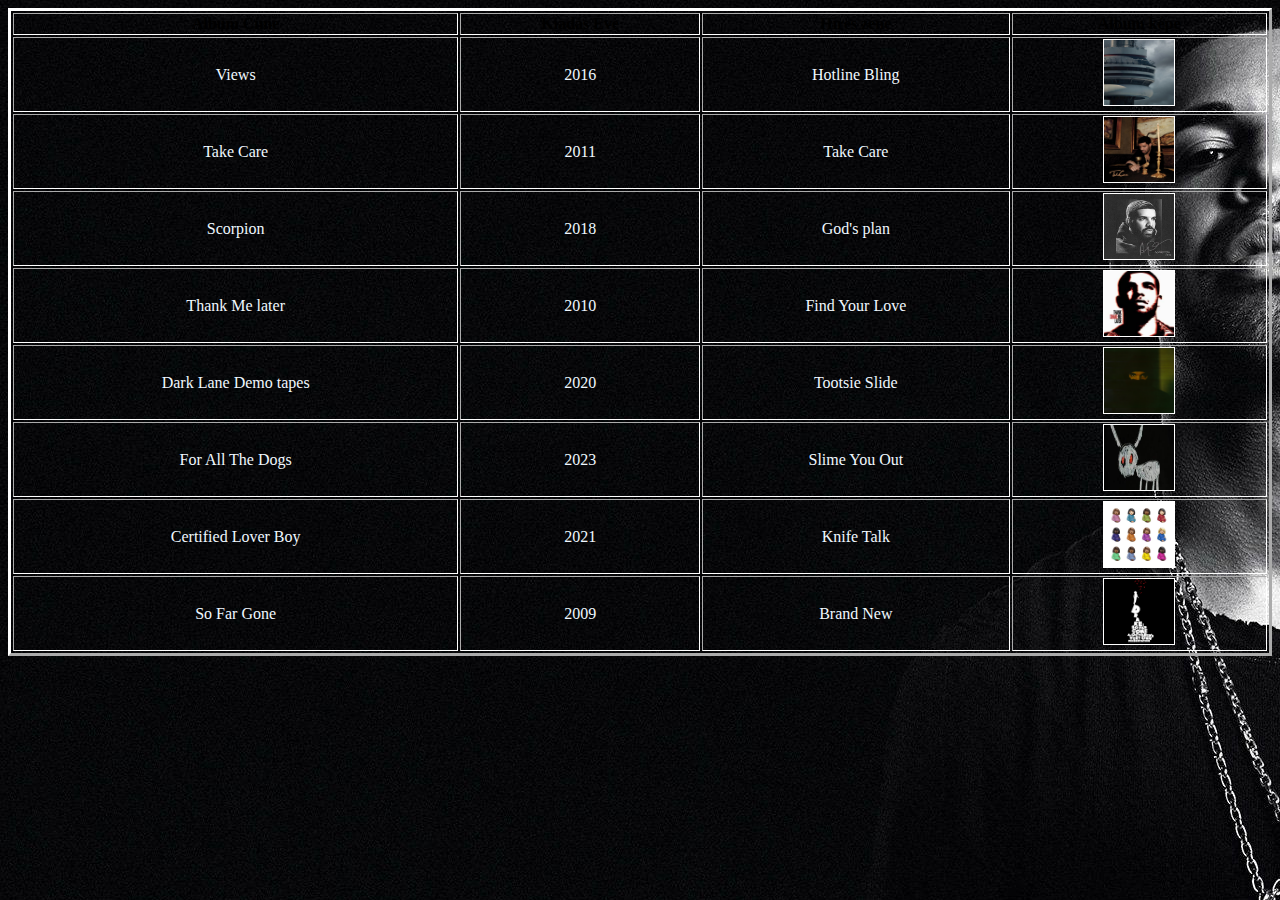
<file: album.html>
<!DOCTYPE html>
<html lang="hu">
<head>
    <meta charset="UTF-8">
    <meta http-equiv="X-UA-Compatible" content="IE=edge">
    <meta name="viewport" content="width=device-width, initial-scale=1.0">
    <title>Albumjai</title>
    <style>
     .center {
            margin-left: auto;
            margin-right: auto;
        }
        table {
            width: 100%;
            text-align: center;
            border-color: white;
        }
        body {
            background-image: url("god.jpg");
        }
        td {
            color:aliceblue;
        }
        img {
            border: 1px solid white;
        }
    </style>
</head>
<body>
    <table border="3" class="center">
        <tr>
        <th>Album Címe</th>
        <th>Kiadás Éve</th>
        <th>Híres zene</th>
        <th>Album képe</th>
        </tr>
        <tr>
        <td>Views</td>
        <td>2016</td>
        <td>Hotline Bling</td>
        <td><a href="https://open.spotify.com/album/40GMAhriYJRO1rsY4YdrZb"><img src="views.jpg" height="65px" width="70px"></a></td>
        </tr>
        <tr>
        <td>Take Care</td>
        <td>2011</td>
        <td>Take Care</td>
        <td><a href="https://open.spotify.com/album/6X1x82kppWZmDzlXXK3y3q"><img src="take care.jpg" height="65px" width="70px"></a></td>
        </tr>
        <tr>
        <td>Scorpion</td>
        <td>2018</td>
        <td>God's plan</td>
        <td><a href="https://open.spotify.com/album/1ATL5GLyefJaxhQzSPVrLX"><img src="scorpion.jpg" height="65px" width="70px"></a></td>
        </tr>
        <tr>
            <td>Thank Me later</td>
            <td>2010</td>
            <td>Find Your Love</td>
            <td><a href="https://open.spotify.com/album/6jlrjFR9mJV3jd1IPSplXU"><img src="thank me later.jpg" height="65px" width="70px"></a></td>
        </tr>
        <tr>
            <td>Dark Lane Demo tapes</td>
            <td>2020</td>
            <td>Tootsie Slide</td>
            <td><a href="https://open.spotify.com/album/6OQ9gBfg5EXeNAEwGSs6jK"><img src="dark lane.png" height="65px" width="70px"></a></td>
        </tr>
        <tr>
            <td>For All The Dogs</td>
            <td>2023</td>
            <td>Slime You Out</td>
            <td><a href="https://open.spotify.com/album/4czdORdCWP9umpbhFXK2fW"><img src="dogs.jpg" height="65px" width="70px"></a></td>
        </tr>
        <tr>
            <td>Certified Lover Boy</td>
            <td>2021</td>
            <td>Knife Talk</td>
            <td><a href="https://open.spotify.com/album/3SpBlxme9WbeQdI9kx7KAV"><img src="certified.png" height="65px" width="70px"></a></td>
        </tr>
        <td>So Far Gone</td>
        <td>2009</td>
        <td>Brand New</td>
        <td><a href="https://open.spotify.com/album/1LShhEEKRT5MNPcO7jtYHh"><img src="so far gone.png" height="65px" width="70px"></a></td>
        </table>
</body>
</html>
</file>
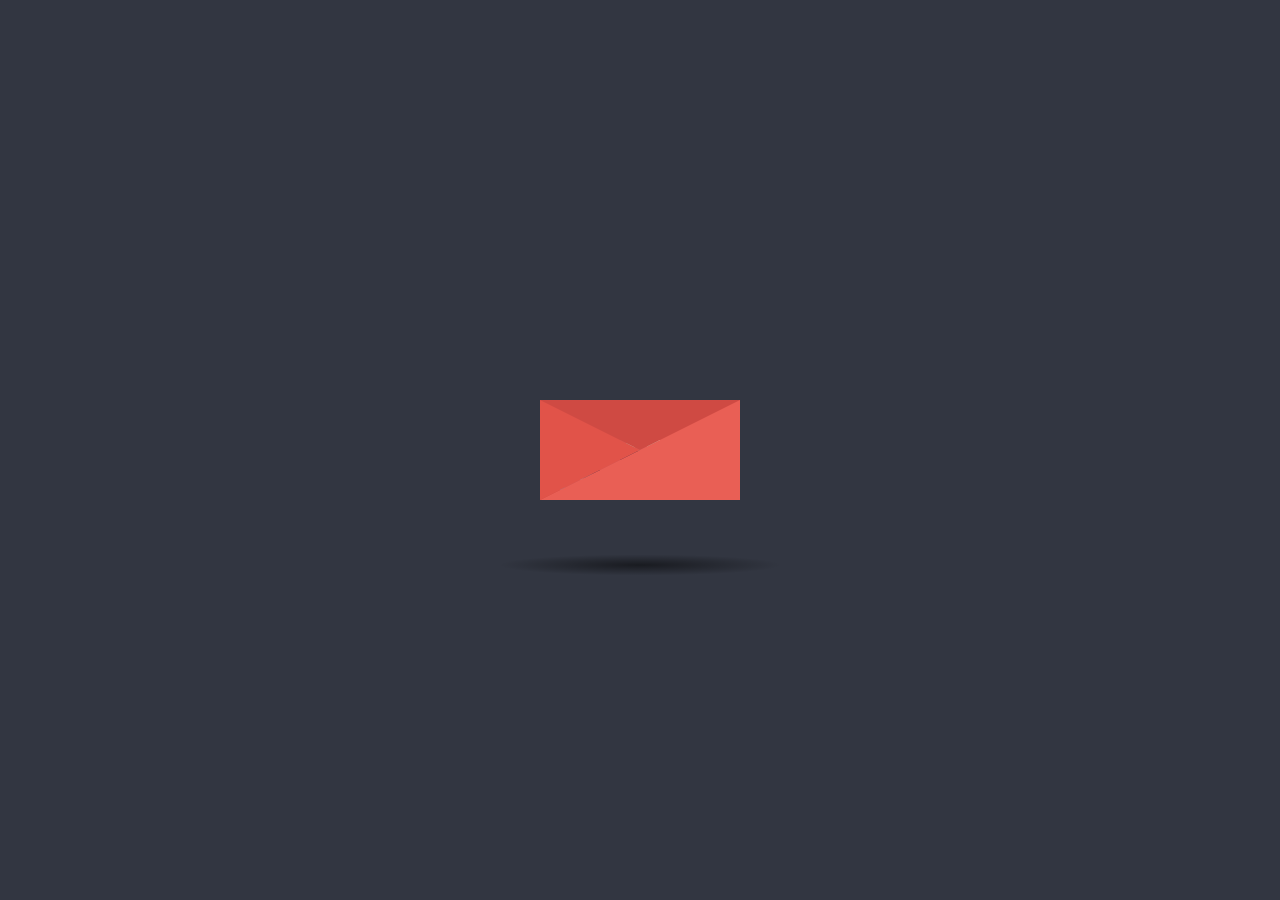
<file: animaciok.html>
<!DOCTYPE html>
<html lang="en">
<head>
    <meta charset="UTF-8">
    <meta http-equiv="X-UA-Compatible" content="IE=edge">
    <meta name="viewport" content="width=device-width, initial-scale=1.0">
    <title>Document</title>
    <link rel="stylesheet" href="animations.css">
</head>
<body>
    <div class="letter-image">
        <div class="animated-mail">
            <div class="back-fold"></div>
            <div class="letter">
                <div class="letter-border"></div>
                <div class="letter-title"></div>
                <div class="letter-context"></div>
                <div class="letter-stamp">
                    <div class="letter-stamp-inner"></div>
                </div>
            </div>
            <div class="top-fold"></div>
            <div class="body"></div>
            <div class="left-fold"></div>
        </div>
        <div class="shadow"></div>
    </div>  
</body>
</html>
</file>
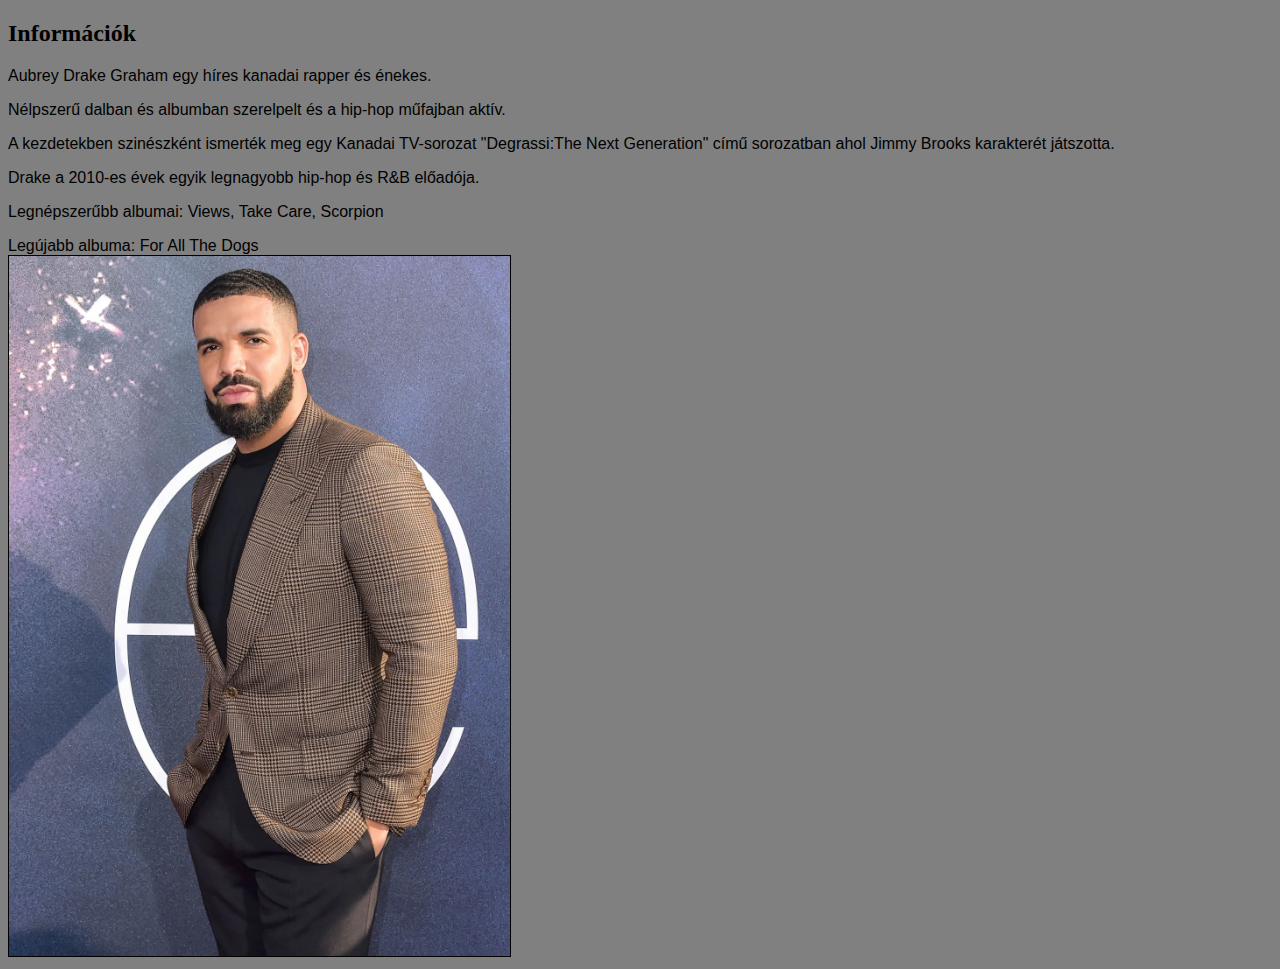
<file: informacio.html>
<!DOCTYPE html>
<html lang="hu">
<head>
    <meta charset="UTF-8">
    <meta http-equiv="X-UA-Compatible" content="IE=edge">
    <meta name="viewport" content="width=device-width, initial-scale=1.0">
    <title>Információk</title>
    <style>
        img {
            height: 700px;
            border: 1px solid black
        }
        body {
            background-color: grey;
        }
        li {
            font-family: Arial, Helvetica, sans-serif;
        }
    </style>
</head>
<body>
    <h2>Információk</h2>
    <li>Aubrey Drake Graham egy híres kanadai rapper és énekes.</li>
    <ul></ul>
    <li>Nélpszerű dalban és albumban szerelpelt és a hip-hop műfajban aktív.</li>
    <ul></ul>
    <li>A kezdetekben szinészként ismerték meg egy Kanadai TV-sorozat "Degrassi:The Next Generation" című sorozatban ahol Jimmy Brooks karakterét játszotta.</li>
    <ul></ul>
    <li>Drake a 2010-es évek egyik legnagyobb hip-hop és R&B előadója.</li>
    <ul></ul>
    <li>Legnépszerűbb albumai: Views, Take Care, Scorpion</li>
    <ul></ul>
    <li>Legújabb albuma: For All The Dogs</li>
    <a href="https://en.wikipedia.org/wiki/Drake_(musician)"><img src="clean.webp" alt="Drake"></a>
</body>
</html>
</file>
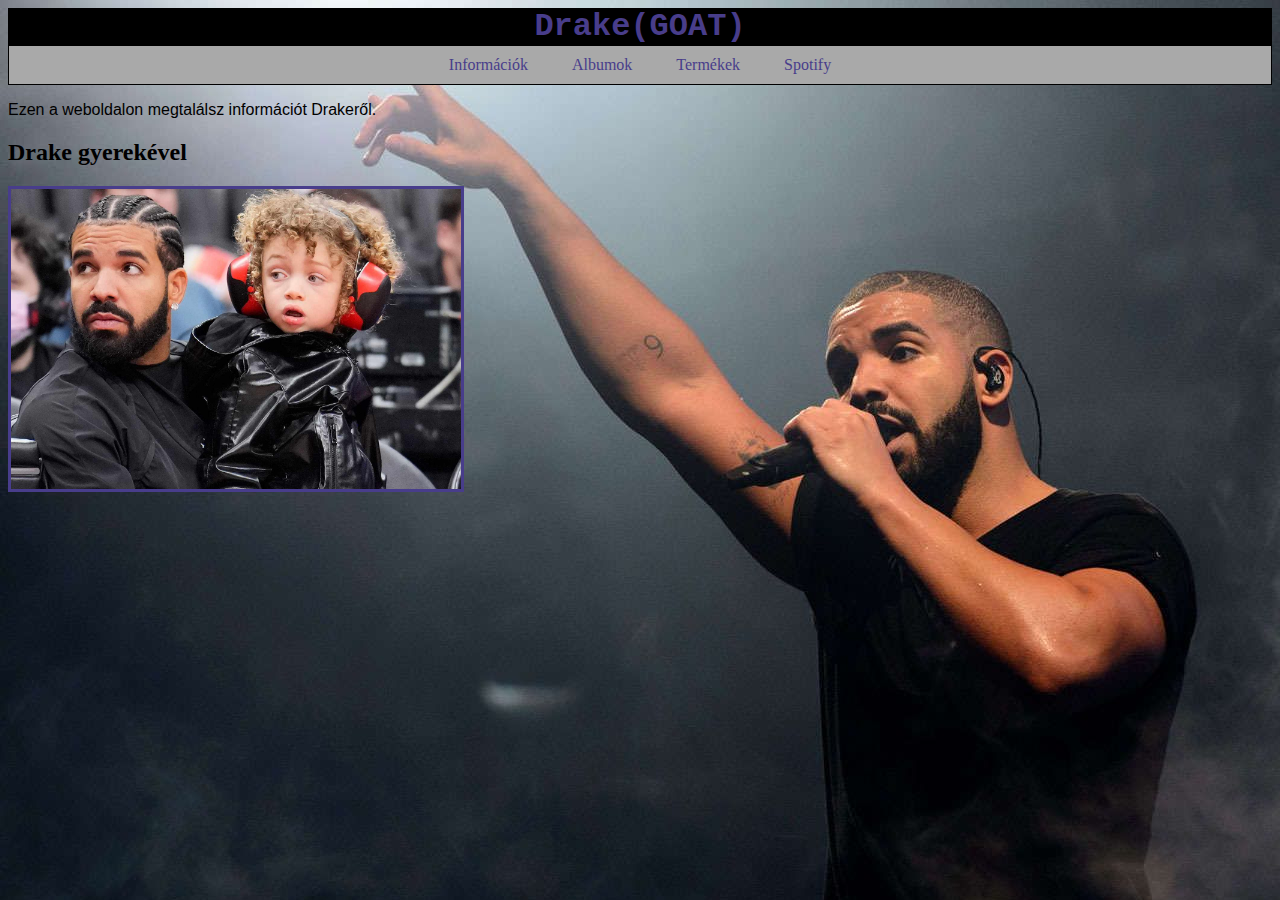
<file: jegy.html>
<!DOCTYPE html>
<html lang="hu">
<head>
    <meta charset="UTF-8">
    <meta http-equiv="X-UA-Compatible" content="IE=edge">
    <meta name="viewport" content="width=device-width, initial-scale=1.0">
    <title>Drake</title>
    <style>
        header {
            text-align: center;
            background: black;
            font-family: 'Courier New', Courier, monospace;
        }
        h1 {
            color: darkslateblue;
            margin: 0px;
        }
        nav {
            text-align: center;
            padding: 10px;
            background-color: darkgrey;
            border: 1px solid black;
        }
        body {
            background-image: url("dra.jpg");
        }
        img {
            width: 450px;
            border: 3px solid darkslateblue;
        }
        p {
            font-family: Arial, Helvetica, sans-serif;
        }
        ul {
            list-style-type: none;
            margin: 0;
            padding: 0;
            }
            nav li {
                display: inline;
                margin: 0 20px;
            }
            nav a {
                text-decoration: none;
                color: darkslateblue;
            }
            nav a:hover {
                text-decoration: underline;
                transition: 3s;
                color: darkblue;
            }
    </style>
</head>
<body>
    <header>
        <h1>Drake(GOAT)</h1>
    </header>
    <nav>
        <ul>
            <li><a href="informacio.html">Információk</a></li>
            <li><a href="album.html">Albumok</a></li>
            <li><a href="termékek.html">Termékek</a></li>
            <li><a href="https://open.spotify.com/artist/3TVXtAsR1Inumwj472S9r4">Spotify</a></li>
        </ul>
    </nav>
    <p>Ezen a weboldalon megtalálsz információt Drakeről.</p>
    <h2>Drake gyerekével</h2>
    <a href="https://people.com/parents/all-about-drake-son-adonis/"><img src="gyereke.jpg" alt="Adonis Graham"></a>
</body>
</html>
</file>
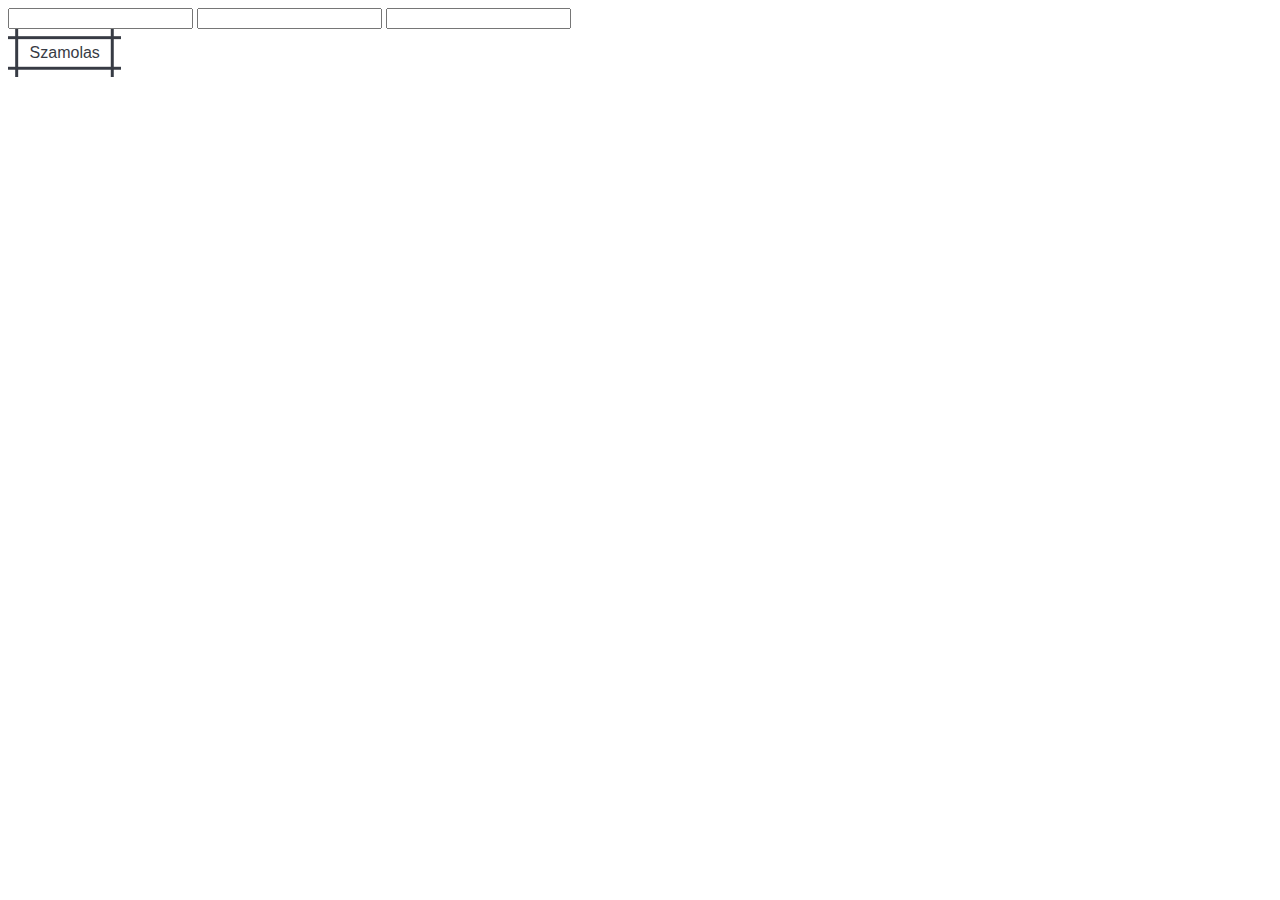
<file: oldal.html>
<!DOCTYPE html>
<html lang="hu">
<head>
    <meta charset="UTF-8">
    <meta name="viewport" content="width=device-width, initial-scale=1.0">
    <title>Szamolas</title>
    <script src="oldal.js"></script> 
    <link rel="stylesheet" href="oldal.css">
</head>
<body>
    <input type="text" name="" id="a">
    <input type="text" name="" id="b">
    <input type="text" name="" id="c">
    <br>
    <button class="button-89" onclick="szamitas()">Szamolas</button>
    <br>
    <div>
        <p id="eredmeny"></p>
    </div>
</body>
</html>
</file>
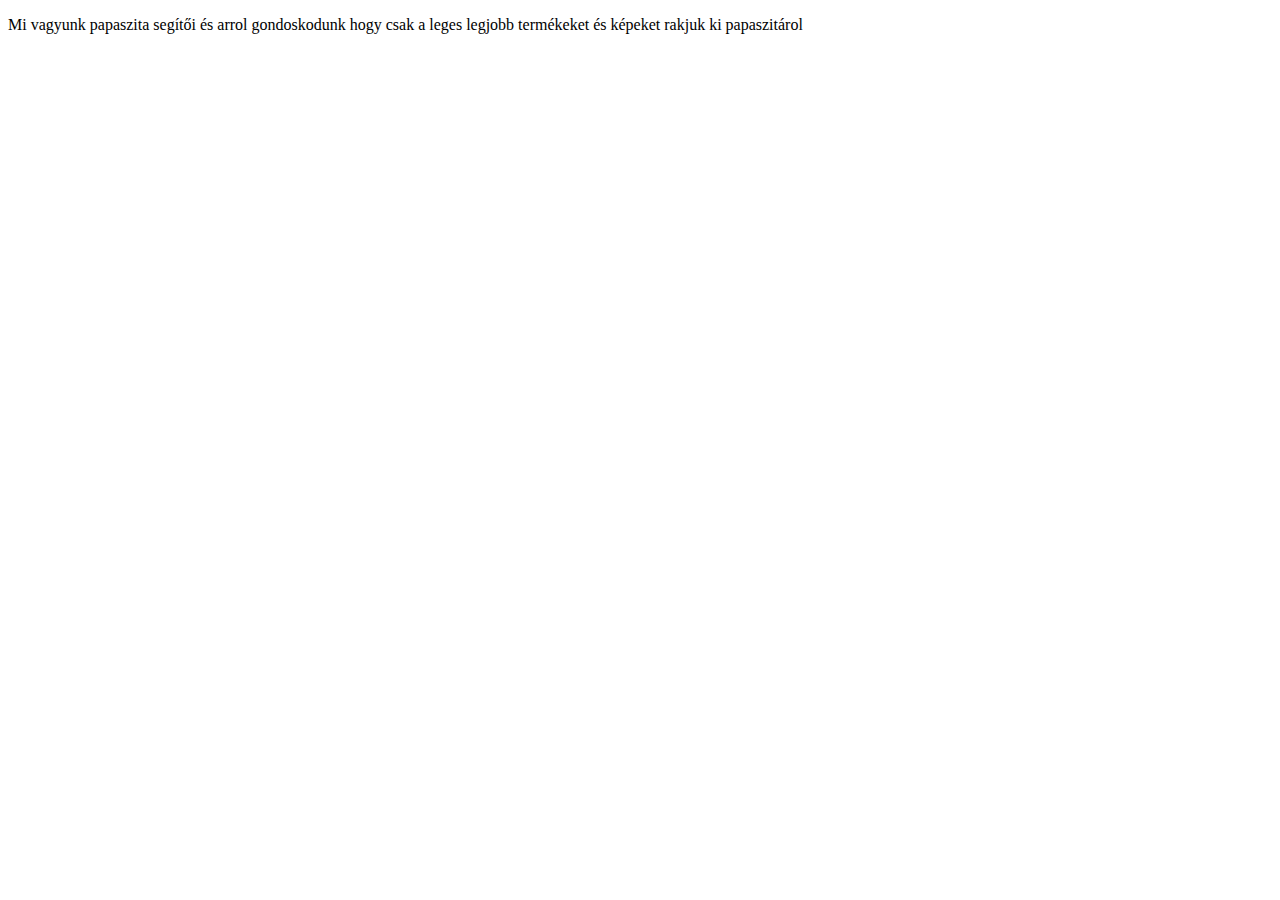
<file: rolunk.html>
<!DOCTYPE html>
<html lang="hu">
<head>
    <meta charset="UTF-8">
    <meta http-equiv="X-UA-Compatible" content="IE=edge">
    <meta name="viewport" content="width=device-width, initial-scale=1.0">
    <title>Rólunk</title>
</head>
<body>
    <p>Mi vagyunk papaszita segítői és arrol gondoskodunk hogy csak a leges legjobb termékeket és képeket rakjuk ki papaszitárol</p>
</body>
</html>
</file>
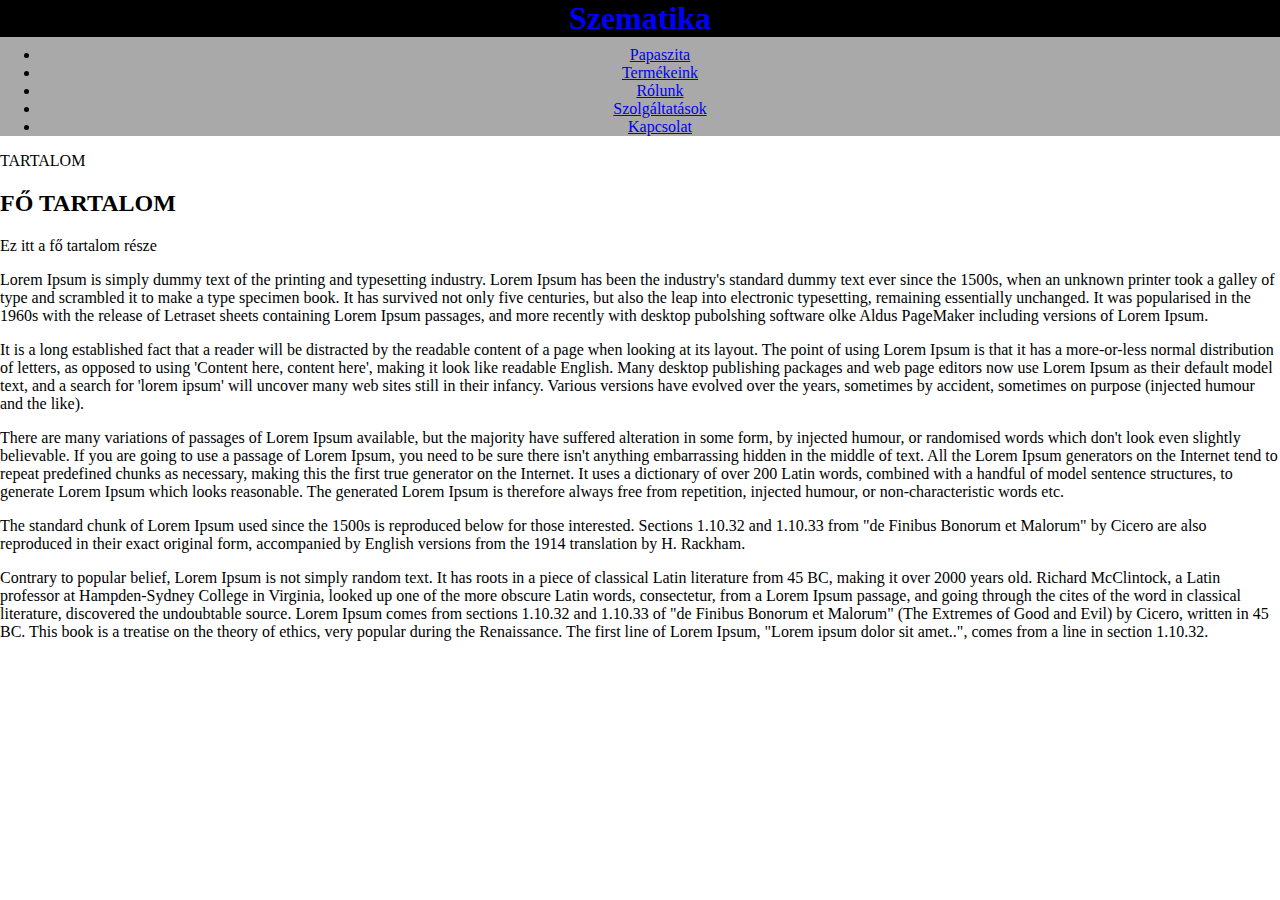
<file: szematika.html>
<!DOCTYPE html>
<html lang="hu">
<head>
    <meta charset="UTF-8">
    <meta http-equiv="X-UA-Compatible" content="IE=edge">
    <meta name="viewport" content="width=device-width, initial-scale=1.0">
    <title>Szematikaielemek</title>
    <style>
        h1 {
            margin: 0px;
        }
        header {
            background: black;
            color: blue;
            text-align: center;
            position: fixed;
            top: 0;
            width: 100%;
        }
        body {
            margin: 0px;
        }
        header + nav{
            padding-top: 30px;
            background: darkgrey;
        }
        p {
            color: black;
        }
        li {
            text-align:center;
        }
    </style>
</head>
<body>
    <header>
        <h1>Szematika</h1>
    </header>
    <nav>
        <ul>
            <li><a href="20231011hopka-laszlo-papaszita1.jpg">Papaszita</a></li>
            <li><a href="termékek.html">Termékeink</a></li>
            <li><a href="rolunk.html">Rólunk</a></li>
            <li><a href="#">Szolgáltatások</a></li>
            <li><a href="#">Kapcsolat</a></li>
        </ul>
    </nav>
    <div>
        <span>TARTALOM</span>
    </div>
    <main>
        <section>
            <h2>FŐ TARTALOM</h2>
            <p>Ez itt a fő tartalom része</p>
        </section>
        <article>
            <p>Lorem Ipsum is simply dummy text of the printing and typesetting industry. Lorem Ipsum has been the industry's standard dummy text ever since the 1500s, when an unknown printer took a galley of type and scrambled it to make a type specimen book. It has survived not only five centuries, but also the leap into electronic typesetting, remaining essentially unchanged. It was popularised in the 1960s with the release of Letraset sheets containing Lorem Ipsum passages, and more recently with desktop pubolshing software olke Aldus PageMaker including versions of Lorem Ipsum.</p>
            <p>It is a long established fact that a reader will be distracted by the readable content of a page when looking at its layout. The point of using Lorem Ipsum is that it has a more-or-less normal distribution of letters, as opposed to using 'Content here, content here', making it look like readable English. Many desktop publishing packages and web page editors now use Lorem Ipsum as their default model text, and a search for 'lorem ipsum' will uncover many web sites still in their infancy. Various versions have evolved over the years, sometimes by accident, sometimes on purpose (injected humour and the like).</p>
            <p>There are many variations of passages of Lorem Ipsum available, but the majority have suffered alteration in some form, by injected humour, or randomised words which don't look even slightly believable. If you are going to use a passage of Lorem Ipsum, you need to be sure there isn't anything embarrassing hidden in the middle of text. All the Lorem Ipsum generators on the Internet tend to repeat predefined chunks as necessary, making this the first true generator on the Internet. It uses a dictionary of over 200 Latin words, combined with a handful of model sentence structures, to generate Lorem Ipsum which looks reasonable. The generated Lorem Ipsum is therefore always free from repetition, injected humour, or non-characteristic words etc.</p>
            <p>The standard chunk of Lorem Ipsum used since the 1500s is reproduced below for those interested. Sections 1.10.32 and 1.10.33 from "de Finibus Bonorum et Malorum" by Cicero are also reproduced in their exact original form, accompanied by English versions from the 1914 translation by H. Rackham.</p>
            <p>Contrary to popular belief, Lorem Ipsum is not simply random text. It has roots in a piece of classical Latin literature from 45 BC, making it over 2000 years old. Richard McClintock, a Latin professor at Hampden-Sydney College in Virginia, looked up one of the more obscure Latin words, consectetur, from a Lorem Ipsum passage, and going through the cites of the word in classical literature, discovered the undoubtable source. Lorem Ipsum comes from sections 1.10.32 and 1.10.33 of "de Finibus Bonorum et Malorum" (The Extremes of Good and Evil) by Cicero, written in 45 BC. This book is a treatise on the theory of ethics, very popular during the Renaissance. The first line of Lorem Ipsum, "Lorem ipsum dolor sit amet..", comes from a line in section 1.10.32.</p>
        </article>
    </main>
</body>
</html>
</file>
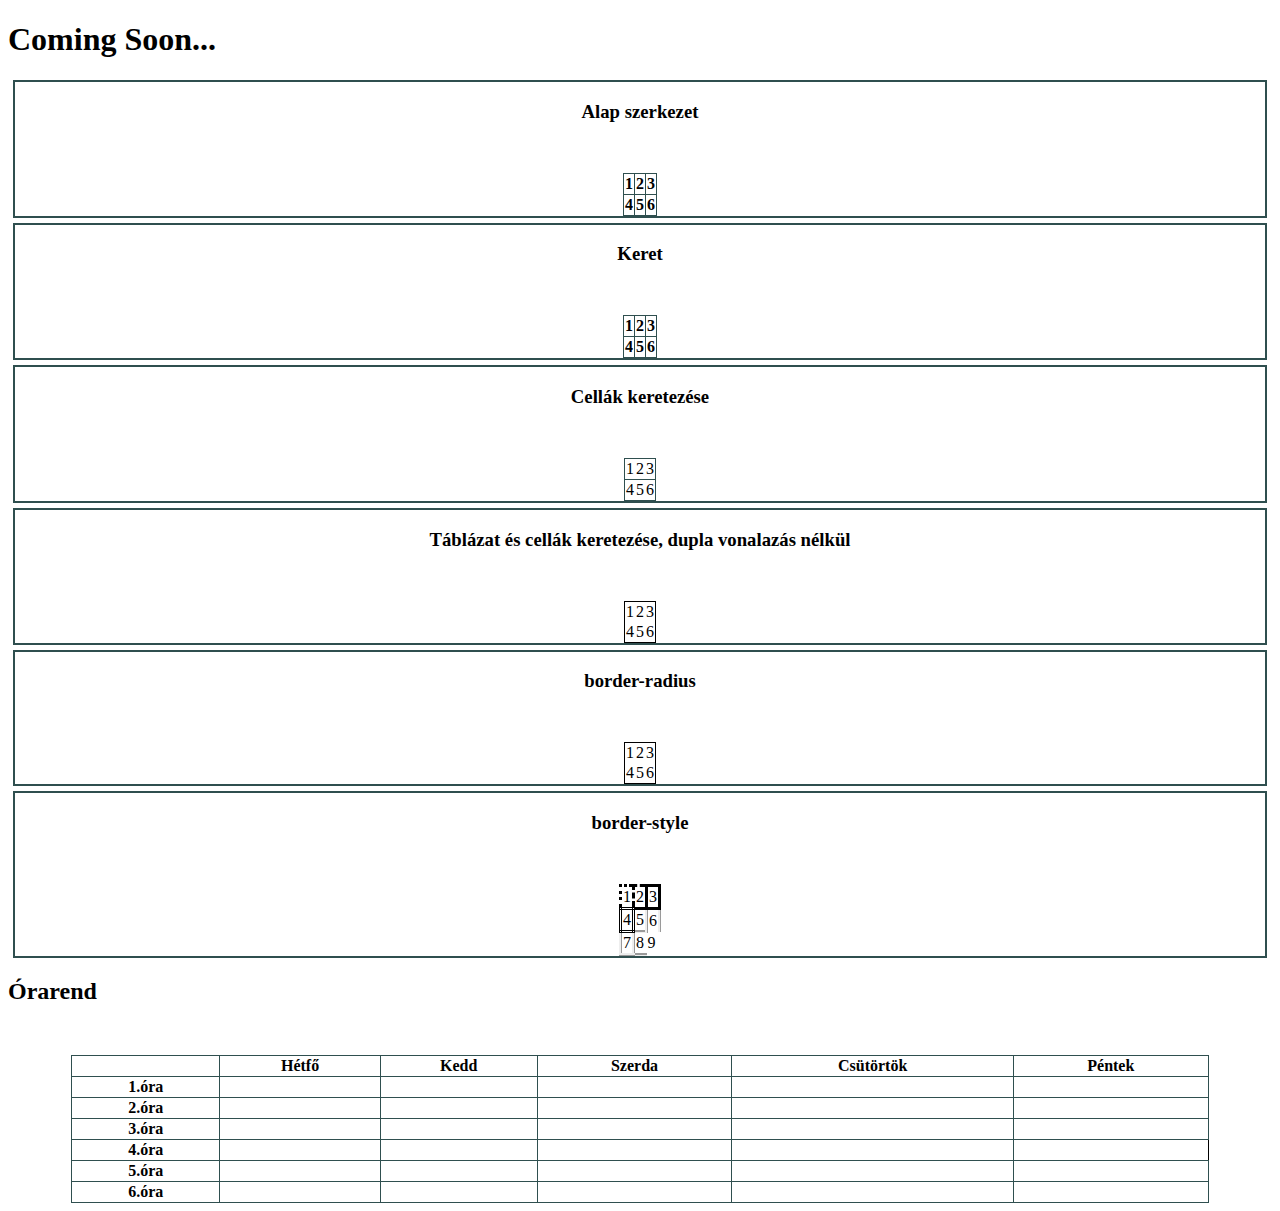
<file: tables.html>
<!DOCTYPE html>
<html lang="hu">
<head>
    <meta charset="UTF-8">
    <meta http-equiv="X-UA-Compatible" content="IE=edge">
    <meta name="viewport" content="width=device-width, initial-scale=1.0">
    <title>Document</title>
    <style>
        table{
            margin: 50px auto auto auto;
            border: 1px solid;
            border-collapse: collapse;
        }
        section {
            border: 2px solid darkslategray;
            margin: 5px;
        }
        section>h3{
            text-align: center;
        }
        .tablakeret {
            border: 1px solid darkslategray;
        }
        th {
            border: 1px solid darkslategray;
        }
        .cellakeretezet tr {
            border: 1px solid darkslategray;
        }
        .egyvonalas {
            border-collapse: collapses;
        }
        table.borderradius, table.borderradius th{
            border-radius: 10px;
        }
        table.fixcellameret th{
            width: 30px;
            height: 30px;
            border-width: 3px;
        }
        .tábla {
            text-align: center;
            width: 90%;
        }
    

    </style>
</head>
<body>

    <h1>Coming Soon...</h1>
<section>
    <h3>Alap szerkezet</h3>
    <table class="tablakeret">
        <tr>
            <th>1</th>
            <th>2</th>
            <th>3</th>
        </tr>
        <tr>
            <th>4</th>
            <th>5</th>
            <th>6</th>
        </tr>
    </table>
</section>

<section>
    <h3>Keret</h3>
    <table class="tablakeret">
        <tr>
            <th>1</th>
            <th>2</th>
            <th>3</th>
        </tr>
        <tr>
            <th>4</th>
            <th>5</th>
            <th>6</th>
        </tr>
    </table>
    </table>
</section>

<section>
    <h3>Cellák keretezése</h3>
    <table class="cellakeretezet">
        <tr>
            <td>1</td>
            <td>2</td>
            <td>3</td>
        </tr>
        <tr>
            <td>4</td>
            <td>5</td>
            <td>6</td>
        </tr>
    </table>
    </table>
</section>

<section>
    <h3>Táblázat és cellák keretezése, dupla vonalazás nélkül</h3>
    <table class="egyvonalas">
        <tr>
            <td>1</td>
            <td>2</td>
            <td>3</td>
        </tr>
        <tr>
            <td>4</td>
            <td>5</td>
            <td>6</td>
        </tr>
    </table>
    </table>
</section>

<section>
<h3>border-radius</h3>
    <table class="borderradius">
        <tr>
            <td>1</td>
            <td>2</td>
            <td>3</td>
        </tr>
        <tr>
            <td>4</td>
            <td>5</td>
            <td>6</td>
        </tr>
    </table>
    </table>
</section>

<section>
    <h3>border-style</h3>
        <table class="fixcellameret">
            <tr>
                <td style="border-style: dotted;">1</td>
                <td style="border-style: dashed;">2</td>
                <td style="border-style: solid;">3</td>
            </tr>
            <tr>
                <td style="border-style: double;">4</td>
                <td style="border-style: groove;">5</td>
                <td style="border-style: ridge;">6</td>
            </tr>
            <tr>
                <td style="border-style: inset;">7</td>
                <td style="border-style: outset;">8</td>
                <td style="border-style: hidden;">9</td>
            </tr>
        </table>
        </table>
    </section>
    <table class="tábla">
        <h2>Órarend</h2>

        <tr>
            <th></th>
            <th>Hétfő</th>
            <th>Kedd</th>
            <th>Szerda</th>
            <th>Csütörtök</th>
            <th>Péntek</th>
        </tr>
            <th>1.óra</th>
            <th></th>
            <th></th>
            <th></th>
            <th></th>
            <th></th>
        <tr>
            <th>2.óra</th>
            <th></th>
            <th></th>
            <th></th>
            <th></th>
            <th></th>
        </tr>
        <tr>
            <th>3.óra</th>
            <th></th>
            <th></th>
            <th></th>
            <th></th>
            <th></th>
        </tr>
        <tr>
            <th>4.óra</th>
            <th></th>
            <th></th>
            <th</th>
            <th></th>
            <th></th>
        </tr>
        <tr>
            <th>5.óra</th>
            <th></th>
            <th></th>
            <th></th>
            <th></th>
            <th></th>
        </tr>
        <tr>
            <th>6.óra</th>
            <th></th>
            <th></th>
            <th></th>
            <th></th>
            <th></th>
        </tr>
    </table>
</body>
</html>
</file>
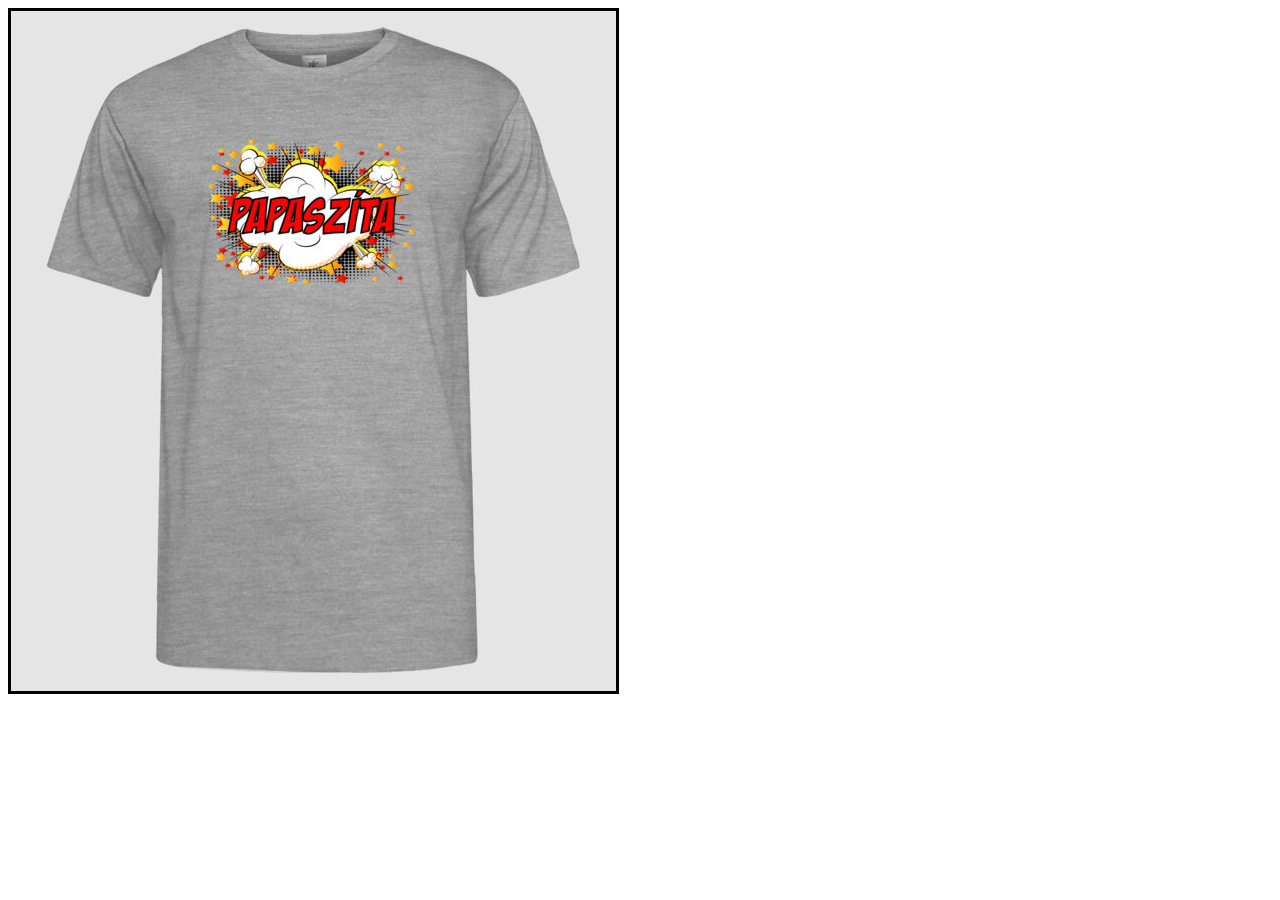
<file: termékek.html>
<!DOCTYPE html>
<html lang="hu">
<head>
    <meta charset="UTF-8">
    <meta http-equiv="X-UA-Compatible" content="IE=edge">
    <meta name="viewport" content="width=device-width, initial-scale=1.0">
    <title>Termékeink</title>
    <style>
        img{
            border-style: solid;
            
        }
    </style>
</head>
<body>
    <img src="ferfi-imperial-polo-papaszita-felirat-boom-11114081_v1.jpg" alt="Papaszita feszes polo">
</body>
</html>
</file>
<file: animations.css>
body {
	background: #323641;
}

.letter-image {
	position: absolute;
	top: 50%;
	left: 50%;
	width: 200px;
	height: 200px;
	-webkit-transform: translate(-50%, -50%);
	-moz-transform: translate(-50%, -50%);
	transform: translate(-50%, -50%);
	cursor: pointer;
}

.animated-mail {
	position: absolute;
	height: 150px;
	width: 200px;
	-webkit-transition: .4s;
	-moz-transition: .4s;
	transition: .4s;
	
	.body {
		position: absolute;
		bottom: 0;
		width: 0;
		height: 0;
		border-style: solid;
		border-width: 0 0 100px 200px;
		border-color: transparent transparent #e95f55 transparent;
		z-index: 2;
	}
	
	.top-fold {
		position: absolute;
		top: 50px;
		width: 0;
		height: 0;
		border-style: solid;
		border-width: 50px 100px 0 100px;
		-webkit-transform-origin: 50% 0%;
		-webkit-transition: transform .4s .4s, z-index .2s .4s;
		-moz-transform-origin: 50% 0%;
		-moz-transition: transform .4s .4s, z-index .2s .4s;
		transform-origin: 50% 0%;
		transition: transform .4s .4s, z-index .2s .4s;
		border-color: #cf4a43 transparent transparent transparent;
		z-index: 2;
	}
	
	.back-fold {
		position: absolute;
		bottom: 0;
		width: 200px;
		height: 100px;
		background: #cf4a43;
		z-index: 0;
	}
	
	.left-fold {
		position: absolute;
		bottom: 0;
		width: 0;
		height: 0;
		border-style: solid;
		border-width: 50px 0 50px 100px;
		border-color: transparent transparent transparent #e15349;
		z-index: 2;
	}
	
	.letter {
		left: 20px;
		bottom: 0px;
		position: absolute;
		width: 160px;
		height: 60px;
		background: white;
		z-index: 1;
		overflow: hidden;
		-webkit-transition: .4s .2s;
		-moz-transition: .4s .2s;
		transition: .4s .2s;
        background-image: url("fezzo.jpg");
		
		.letter-border {
			height: 10px;
			width: 100%;
      background: repeating-linear-gradient(
        -45deg,
        #cb5a5e,
        #cb5a5e 8px,
        transparent 8px,
        transparent 18px
      );
		}
		
		.letter-title {
			margin-top: 10px;
			margin-left: 5px;
			height: 10px;
			width: 40%;
			background: #cb5a5e;
		}
		.letter-context {
			margin-top: 10px;
			margin-left: 5px;
			height: 10px;
			width: 20%;
			background: #cb5a5e;
		}
		
		.letter-stamp {
			margin-top: 30px;
			margin-left: 120px;
			border-radius: 100%;
			height: 30px;
			width: 30px;
			background: #cb5a5e;
			opacity: 0.3;
		}
	}
}

.shadow {
	position: absolute;
	top: 200px;
	left: 50%;
	width: 400px;
	height: 30px;
	transition: .4s;
	transform: translateX(-50%);
	-webkit-transition: .4s;
	-webkit-transform: translateX(-50%);
	-moz-transition: .4s;
	-moz-transform: translateX(-50%);
	
	border-radius: 100%;
	background: radial-gradient(rgba(0,0,0,0.5), rgba(0,0,0,0.0), rgba(0,0,0,0.0));
}

	.letter-image:hover {
		.animated-mail {
			transform: translateY(50px);
			-webkit-transform: translateY(50px);
			-moz-transform: translateY(50px);
		}
		
		.animated-mail .top-fold {
			transition: transform .4s, z-index .2s;
			transform: rotateX(180deg);
			-webkit-transition: transform .4s, z-index .2s;
			-webkit-transform: rotateX(180deg);
			-moz-transition: transform .4s, z-index .2s;
			-moz-transform: rotateX(180deg);
			z-index: 0;
		}
		
		.animated-mail .letter {
			height: 180px;
		}
		
		.shadow {
			width: 250px;
		}
	}
</file>
<file: oldal.css>
/* CSS */
.button-89 {
  --b: 3px;   /* border thickness */
  --s: .45em; /* size of the corner */
  --color: #373B44;
  
  padding: calc(.5em + var(--s)) calc(.9em + var(--s));
  color: var(--color);
  --_p: var(--s);
  background:
    conic-gradient(from 90deg at var(--b) var(--b),#0000 90deg,var(--color) 0)
    var(--_p) var(--_p)/calc(100% - var(--b) - 2*var(--_p)) calc(100% - var(--b) - 2*var(--_p));
  transition: .3s linear, color 0s, background-color 0s;
  outline: var(--b) solid #0000;
  outline-offset: .6em;
  font-size: 16px;

  border: 0;

  user-select: none;
  -webkit-user-select: none;
  touch-action: manipulation;
}

.button-89:hover,
.button-89:focus-visible{
  --_p: 0px;
  outline-color: var(--color);
  outline-offset: .05em;
}

.button-89:active {
  background: var(--color);
  color: #fff;
}
</file>
